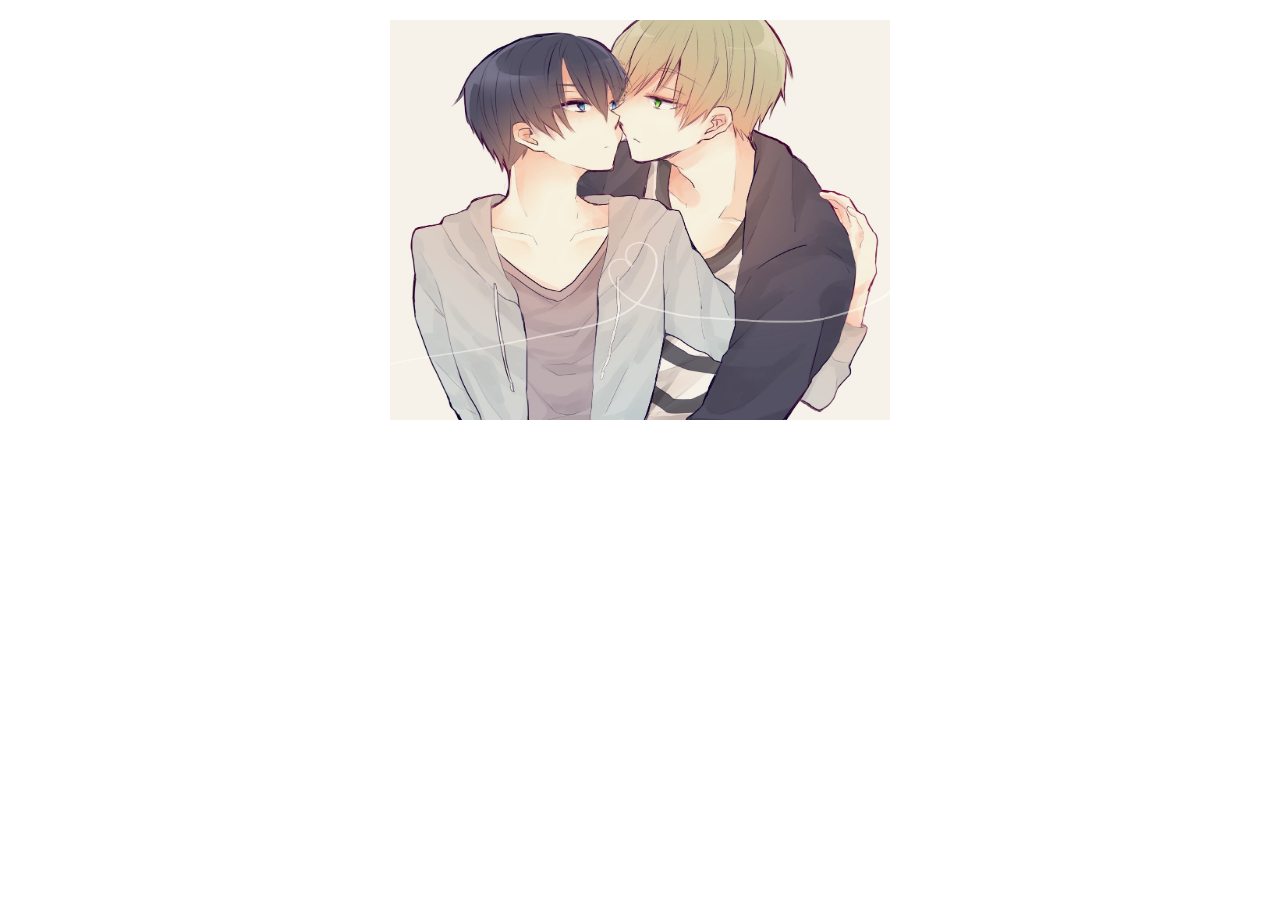
<file: index.html>
<!doctype html>
<html lang="en">
<head>
  <meta charset="UTF-8">
  <meta name="viewport"
        content="width=device-width, user-scalable=no, initial-scale=1.0, maximum-scale=1.0, minimum-scale=1.0">
  <meta http-equiv="X-UA-Compatible" content="ie=edge">
  <title>jq轮播</title>
  <link rel="stylesheet" href="index.css">
  <script src="//code.jquery.com/jquery-2.1.1.min.js"></script>
</head>
<body>
  <div class="window">
    <div class="images">
      <img src="images/1.jpg" alt="1" width="500" height="400">
      <img src="images/2.jpg" alt="2" width="500" height="400">
      <img src="images/3.jpg" alt="3" width="500" height="400">
    </div>
  </div>
  <script src="index.js"></script>
</body>
</html>
</file>
<file: index.css>
*{
  margin: 0;
  padding: 0;
  box-sizing: border-box;
}

.window {
  width: 500px;
  height: 400px;
  margin: 20px auto;
  overflow: hidden;
}

.images {
  position: relative;
}

.images > img {
  position: absolute;
  top: 0;
  transition: all .3s;
}

.images > img.current {
  left: 0;
  transform: translateX(0);
  z-index: 1;
}
.images > img.enter {
  transform: translateX(100%);
}
.images > img.leave {
  transform: translateX(-100%);
  z-index: 1;
}
</file>
